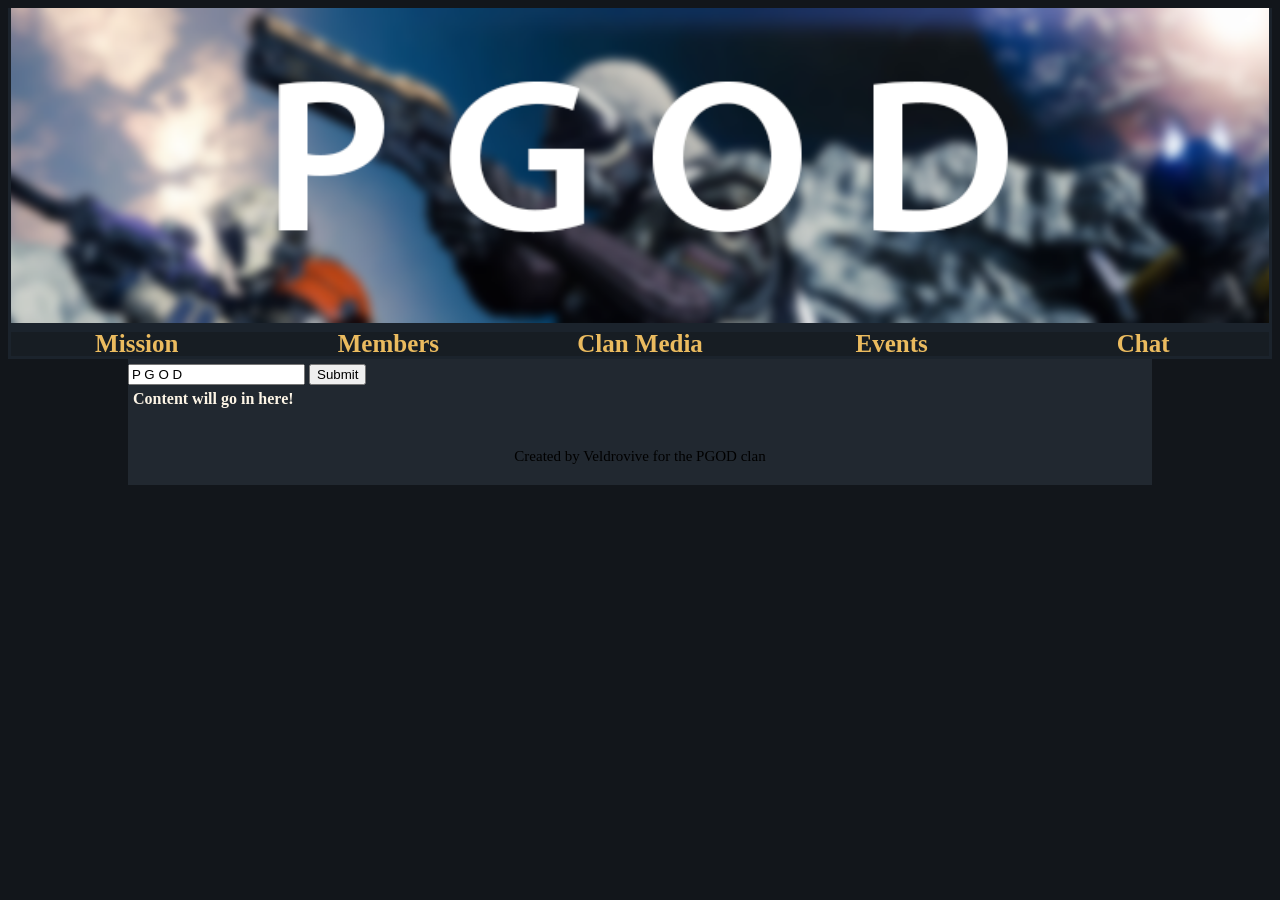
<file: index.html>
<!DOCTYPE html>
    <html>
        <head>
            <link type="text/css" rel="stylesheet" href="static/clanStatic/style.css" />
            <script src="https://ajax.googleapis.com/ajax/libs/jquery/2.2.2/jquery.min.js">
            </script>
            <script type="text/javascript" src="static/clanStatic/script.js"></script>
            <title>
                P G O D
            </title>
        </head>
        <body>
            
            
            <!-- The header contains the picture and will be fixed-->
            <div id="header">
            </div>
            <!-- The navigator is used for selecting which part of the website you will go too-->
            <div id= "navigator">
                <div id= "mission" class= "navButton">
                    <p>
                        Mission
                    </p>
                </div>
                <div id= "members" class= "navButton">
                    <P>
                        Members
                    </P>
                </div>
                <div id= "clanMedia" class= "navButton">
                    <p>
                        Clan Media
                    </p>
                </div>
                <div id= "events" class= "navButton">
                    <p>
                        Events
                    </p>
                </div>
                <div id= "chat" class= "navButton">
                    <p>
                        Chat
                    </p>
                </div>
            </div>
            <!-- Anything with the class "content" will be used for housing the actual meat of the website-->
            <div class="content" id="missionContent">
                <input type="text" id="clanNameInput" value="P G O D">
                <button id="clanNameSubmit">Submit</button>
                <p id="testP">
                    Content will go in here!
                </p>
                <h1 class="subtext">
                    Created by Veldrovive for the PGOD clan
                </h1>
            </div>
            
            
            <div class="content" id="membersContent">
                <div id="membersTableContainer"></div>
                <h1 class="subtext">
                    Created by Veldrovive for the PGOD clan
                </h1>
            </div>
            
            
            <div class="content" id="clanMediaContent">
                <p>This right here is particularly hard so I will be trying to add this at a later date.</p>
                <h1 class="subtext">
                    Created by Veldrovive for the PGOD clan
                </h1>
            </div>
            
            
            <div class="content" id="eventsContent">
                <div id="eventTableContainer"></div>
                <p id="eventCreateButton" class="eventCreateButton">Add New Event</p>
                <p id="eventCreateButtonDone" class="eventCreateButton">Done</p>
                <h1 class="subtext">
                    Created by Veldrovive for the PGOD clan
                </h1>
            </div>
            
            
            <div class="content" id="chatContent">
                <p>
                    If you want to chat with clanmates here's the place to do it!
                </p>
                <p>
                    Right now this is just gibberish.
                </p>
                <p>
                    Is that how you spell gibberish?
                </p>
                <p>
                    It's not a word I've ever had to spell before.
                </p>
                <p>
                    Well I hope so because that would be funny if gibberish was actually spelled wrong.
                </p>
                <h1 class="subtext">
                    Created by Veldrovive for the PGOD clan
                </h1>
            </div>
        </body>
    </html>
</file>
<file: static/clanStatic/style.css>
body{
    background-color: #12161b;
}

#header{

    margin: 0px;
    padding: 0px;
    float: none;
    Height: 321px;
    width: 100%;
    background-image: url("PGODImage.png");
    background-repeat: no-repeat;
    background-size: cover;
    background-position: center;
    border-bottom: 6px solid #1b232c;
    border-right: 3px solid #1b232c;
    border-left: 3px solid #1b232c;
    box-sizing: border-box;
}

#navigator{
    position: relative;
    width: 100%;
    height: 30px;
    background-color: #171d23;
/*    display: table-cell;*/
    border-style: solid;
    border-width: 3px;
    border-color: #1b232c;
    box-sizing: border-box;
}

.navButton{
    width: 20%;
    height: inherit;
    display: inline-block;
    float:left;
}

.content{
    position: absolute;
    width: 80%;
    height: auto;
    padding-bottom: 10px;
    padding-top: 5px;
    margin-top: 0px;
    margin-right: -40%;
    background-color: #212830;
    right: 50%;
}

p{
    color: oldlace;
    font-weight: bolder;
    margin: 5px;
}

#navigator p{
    padding: 1px;
    color: #ebbb5f;
    margin: -3px;
    font-weight: bold;
    font-size: 25px;
    text-align: center;
    
}

#navigator p:hover{
    text-decoration: underline;
    color: #eac275;
    background-color: #212b35;
}

#content p{
    margin-left: 10px;
}

.subtext{
    text-align: center;
    margin-top: 40px;
    font-size: 15px;
    font-weight: 100;
}

#memberTable{
    text-align: center;
    color: #AFD4FF;
    font-weight: 700;
    font-size: 20px;
    border-bottom: solid 2px #12161b;
}

#memberTable th{
    font-size: 30px;
    font-weight: 900;
    color: white;
}

#memberTable td{
    border-top: solid 2px #12161b;
    margin 0px;
}

#memberInfo{
    padding: 50px;
}

.messager:hover{
    text-decoration: underline;
}

#memberTable .name{
    padding: 20px;
    width: 500px;
    height: auto;
}

#memberTable .name:hover{
    text-decoration: underline;
}

#memberTable .notXbox{
    color: red;
}

#memberTable .online{
    padding: 20px;
    width: 500px;
    height: auto;
}

#memberTable .activity{
    padding: 20px;
    width: 500px;
    height: auto;
}

#eventTableContainer{
    width: 100%;
    height: auto;
}

#eventTable{
    width: 100%;
    text-align: center;
    color: #AFD4FF;
    font-weight: 700;
    font-size: 20px;
    border-bottom: solid 2px #12161b;
}

#eventTable .time{
    padding-top: 20px;
    padding-bottom: 20px;
    height: auto;
}

#eventTable .number{
    padding-top: 20px;
    padding-bottom: 20px;
    height: auto;
}

#eventTable .game{
    padding-top: 20px;
    padding-bottom: 20px;
    height: auto;
}

#eventTable .gamertag{
    padding-top: 20px;
    padding-bottom: 20px;
    height: auto;
}

#eventTable .eventHeader{
    width: 25%;
    border-bottom: solid 2px #12161b;
    font-size: 30px;
    color: white;
}

#eventTable td{
    border-top: solid 2px #12161b;
    margin 0px;
}

#eventTable #eventCreator{
    padding-bottom: 10px;
}

.eventCreateButton{
    width: 100%;
    text-align: center;
    color: #AFD4FF;
    font-weight: 700;
    font-size: 20px;
    border-bottom: solid 2px #12161b;
    padding-top: 13px;
    padding-bottom: 13px;
    margin: 0px;
    font-size: 25px;
}

.eventCreateButton:hover{
    background-color: #212b35
}
</file>
